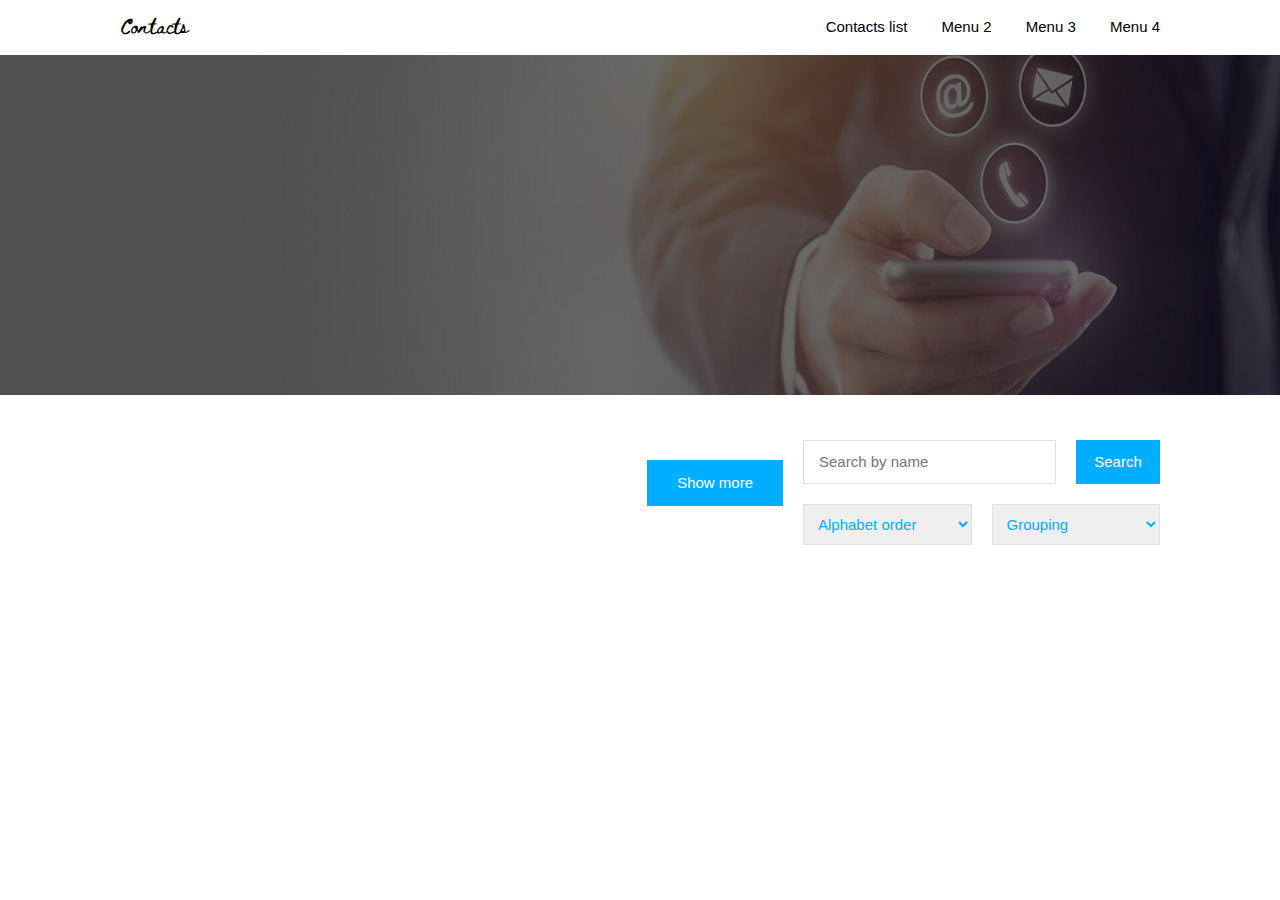
<file: Contact book/index.html>
<!DOCTYPE html>
<html lang="ru">

<head>
    <meta charset="UTF-8">
    <meta name="viewport" content="width=device-width, initial-scale=1.0">
    <meta http-equiv="X-UA-Compatible" content="ie=edge">
    <link rel="stylesheet" href="https://stackpath.bootstrapcdn.com/bootstrap/4.3.1/css/bootstrap.min.css"
        integrity="sha384-ggOyR0iXCbMQv3Xipma34MD+dH/1fQ784/j6cY/iJTQUOhcWr7x9JvoRxT2MZw1T" crossorigin="anonymous">
    <link rel="stylesheet" href="css/main.css">
    <link href="https://fonts.googleapis.com/css?family=Beth+Ellen&display=swap" rel="stylesheet">
    <title>Contact book</title>
</head>

<body>

    <!-- header -->
    <header id="header">
        <div class="header__inner">
            <div class="logo">
                <span class="logo__name">Contacts</span>
            </div>

            <nav class="menu__item">
                <a href="#" class="menu__link">
                    <ll class="menu__list" onclick="backHome();">Contacts list</ll>
                </a>

                <a href="#" class="menu__link">
                    <ll class="menu__list">Menu 2</ll>
                </a>

                <a href="#" class="menu__link">
                    <ll class="menu__list">Menu 3</ll>
                </a>

                <a href="#" class="menu__link">
                    <ll class="menu__list">Menu 4</ll>
                </a>
            </nav>
        </div>
    </header>

    <!-- background image -->
    <div class="bg-image">
        <div class="bg-shadow"></div>
    </div>

    <!-- content part -->
    <main id="main">
        <div class="main__inner">
            <!-- content -->
            <article id="content">
                <div class="info-contact"></div>

                <div class="content__box">
                    <div class="not-found"></div>
                    <div class="found">Found <span class="count"></span> imems.</div>
                    <div class="contact__item">

                    </div>
                    <button class="show-more">Show more</button>
                </div>
            </article>

            <!-- sidebar -->
            <aside class="sidebar">
                <form action="#" class="search-form">
                    <input type="search" class="search-input" placeholder="Search by name">
                    <input type="button" value="Search" class="search-button">
                </form>
                
                <!-- filters -->
                <div class="filter">
                    <select id="abc" class="abc">
                        <option value="default">Alphabet order</option>
                        <option value="up">Up down</option>
                        <option value="down">Down up</option>
                    </select>

                    <select id="group" class="group">
                        <option value="default">Grouping</option>
                        <option value="up">Up down</option>
                        <option value="down">Down up</option>
                    </select>
                </div>
            </aside>
        </div>
    </main>

    <script src="js/jquery-3.4.1.js"></script>
    <script src="js/main.js"></script>
</body>

</html>
</file>
<file: Contact book/css/main.css>
* {
    padding: 0;
    margin: 0;
    outline: none;
    border: none;
    cursor: default;
    box-sizing: border-box;
    font-family: -apple-system, BlinkMacSystemFont, 'Segoe UI', Roboto, Oxygen, Ubuntu, Cantarell, 'Open Sans', 'Helvetica Neue', sans-serif;
    font-weight: normal;
    font-style: normal;
    font-size: 15px;
    color: #000;
    transition: 0.5s all;
}

a {
    text-decoration: none;
    color: #000;
}

a:hover {
    cursor: pointer;
}

ul li {
    list-style: inside none;
}

/* header */

#header {
    width: 100%;
}

.header__inner {
    max-width: 1100px;
    width: 100%;
    padding: 15px 30px;
    margin: 0 auto;
    display: flex;
    display: -webkit-flex;
    justify-content: space-between;
    align-items: center;
}

.logo__name {
    font-family: 'Beth Ellen', cursive;
}

.menu__list {
    display: inline-block;
    margin-left: 30px;
}

.menu__list:hover {
    cursor: pointer;
    text-decoration: underline;
}

/* background image */

.bg-image {
    width: 100%;
    height: 340px;
    background: url(../images/bg-image.jpg) no-repeat;
    background-size: cover;
    background-position: center;
}

.bg-shadow {
    width: 100%;
    height: 100%;
    background: #00000093;
}

/* content */

#main {
    width: 100%;
}

.main__inner {
    max-width: 1100px;
    width: 100%;
    padding: 15px 30px;
    margin: 0 auto;
    display: flex;
    display: -webkit-flex;
    justify-content: space-between;
    align-items: flex-start;
}

#content {
    min-width: 450px;
    width: 65%;
    margin-right: 20px;
}

.sidebar {
    min-width: 210px;
    width: 35%;
}

/* contact */

.contact__item {
    width: 100%;
    margin: 30px 0 50px;
}

.contact__list {
    width: 100%;
    padding: 15px 20px;
    border: 1px solid #dfdfdf;
    margin-bottom: 20px;
}

.contact__list:hover {
    transform: translateX(-10px);
    -moz-transform: translateX(-10px);
    -ms-transform: translateX(-10px);
    -o-transform: translateX(-10px);
    -webkit-transform: translateX(-10px);
    cursor: pointer;
}

.contact__company {
    display: inline-block;
    float: right;
    line-height: 15px;
}

.contact__title {
    float: right;
    font-size: 12px;
    color: #00aeff;
}

.show-more {
    float: right;
    padding: 12px 30px;
    background: #00aeff;
    color: #fff;
}

.not-found, .found {
    display: none;
    margin-top: 20px;
}

.home {
    color: #00aeff;
}

.home:hover {
    text-decoration: underline;
    cursor: pointer;
}

.home:active {
    text-decoration: none;
}

/* sidebar */

.search-form {
    margin-top: 30px;
    width: 100%;
    display: flex;
    display: -webkit-flex;
    justify-content: space-between;
    align-items: stretch;
}

.search-input {
    width: 75%;
    padding: 10px 5px 10px 15px;
    border: 1px solid #dfdfdf;
    margin-right: 20px;
}

.search-input:hover {
    cursor: text;
}

.search-button {
    min-width: 50px;
    width: 25%;
    background: #00aeff;
    color: #fff;
}

.filter {
    margin-top: 20px;
    width: 100%;
    display: flex;
    display: -webkit-flex;
    justify-content: space-between;
    align-items: stretch;
}

.abc, .group {
    width: 50%;
    padding: 10px;
    border: 1px solid #dfdfdf;
    color: #00aeff;
}

.abc {
    margin-right: 20px;
}

.abc:hover, .group:hover {
    cursor: pointer;
}

.info-contact {
    display: none;
    width: 100%;
}

/* info by contact */

.comeBack {
    margin-top: 30px;
    padding: 10px 30px;
    background: #00aeff;
    color: #fff;
}

.info-contact__wrapper {
    margin-top: 20px;
    padding: 30px 25px 40px;
    border: 1px dashed #dfdfdf;
}

.info-contact__container {
    margin-bottom: 25px;
}

.info-contact__data {
    margin-top: 5px;
    width: 70%;
    display: flex;
    display: -webkit-flex;
}

.info-contact__title {
    font-weight: bold;
}

.info-contact__name {
    margin-right: 7px;
}

input.info-contact__value {
    font-style: italic;
    background: none;
    flex-grow: 1;
}

.info-contact__link {
    color: #00aeff;
    font-style: italic;
}

/* editor/save element */

.editor-contact {
    display: flex;
    display: -webkit-flex;
}

.save-contact {
    display: none;
}

.editor-contact, .save-contact {
    align-items: center;
    justify-content: flex-end;
}

.editor-contact__icon {
    background: url(../img/pencil.png) no-repeat;
}

.save-contact__icon {
    background: url(../img/save.png) no-repeat;
}

.editor-contact__icon, .save-contact__icon {
    display: inline-block;
    background-size: cover;
    width: 20px;
    height: 20px;
    margin-right: 5px;
}

.editor-contact__name, .save-contact__name {
    color: #616161;
}

.editor-contact__name:hover, .save-contact__name:hover {
    color: #00aeff;
    cursor: pointer;
}

.editor-contact__name:active, .save-contact__name:active {
    color: #616161;
}

@media screen and (max-width: 765px) {
    .main__inner {
        flex-wrap: wrap;
        flex-direction: column-reverse;
    }
    #content, .sidebar {
        width: 100%;
        margin-right: 0;
    }
}
</file>
